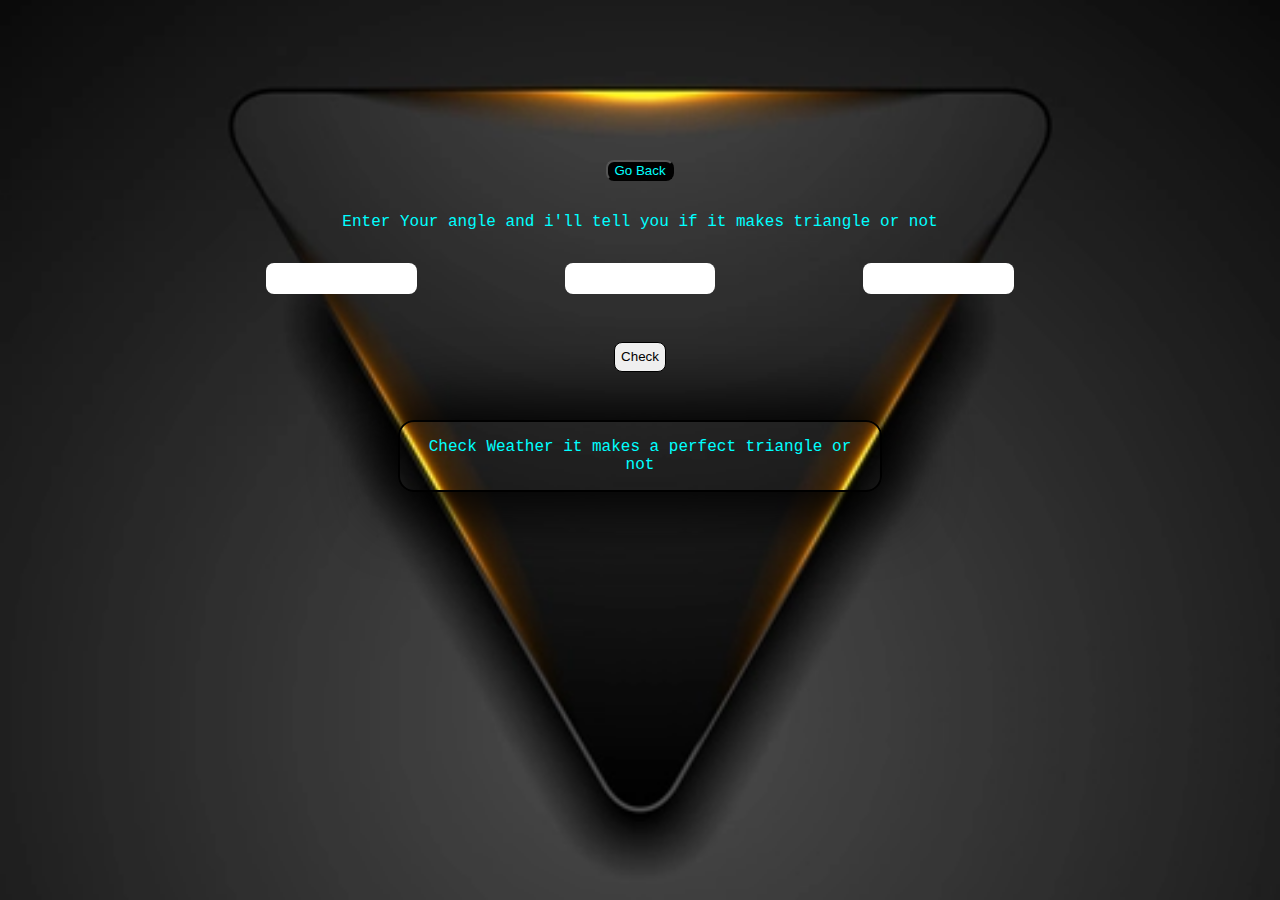
<file: index2.html>
<!DOCTYPE html>
<html lang="en">

<head>
  <meta charset="UTF-8">
  <meta http-equiv="X-UA-Compatible" content="IE=edge">
  <meta name="viewport" content="width=device-width, initial-scale=1.0">
  <link rel="stylesheet" href="./style.css">
  <title>angles of triangle</title>
</head>

<body>
  <div class="main2">
    <button class="btn2">  <a href="./index.html">Go Back</a></button>
    <label for="anglesSum">Enter Your angle and i'll tell you if it makes triangle or not</label>
    <div class="input"> 
    
    <input class="angle1st" type="number"><br>
    <input class="angle2nd" type="number"><br>
    <input class="angle3rd" type="number"><br>
  </div>
    <button class="check">Check</button>
    <div class="output"></div>
  </div>
  <script>
    const angOne = document.querySelector(".angle1st");
    const angTwo = document.querySelector(".angle2nd");
    const angThree = document.querySelector(".angle3rd");
    const check = document.querySelector(".check");
    const out = document.querySelector(".output");

    out.innerHTML = `Check Weather it makes a perfect triangle or not`;

    check.addEventListener("click", sumAll)

    function sumAll(e) {
      e.preventDefault()
      let a = Number(angOne.value);
      let b = Number(angTwo.value);
      let c = Number(angThree.value);
      let sum = Number(a + b + c);


      if (sum === 180) {
        out.innerHTML = `Yes It makes Perfect Triangle, mate! `;
     }
      else {
        out.innerHTML ="Sorry! Angles you have Entered can't make a Triangle"
      }
    }

  </script>
</body>

</html>
</file>
<file: style.css>
body{
    max-width: 70%;
    text-align: center;
    font-family: 'Courier New', Courier, monospace;
    margin: 10rem auto auto ;
    background: url("./Triangle\ background.webp");
    background-repeat: no-repeat;
    background-position: center ;
    background-size:cover;
    background-attachment: fixed;
    color: aqua;
    background-color: rgb(49, 47, 47);
}
.btn1{
    background-color: black;
    border-color: black;
    padding: 2rem;
    box-sizing: content-box;
    max-width: 4rem;
    margin-bottom: 0.2rem;
    max-height: 2rem;
    box-shadow: 0px 0px 10px 0px aqua;
    border-radius: 0.5rem;
 }

 .main a{
    
    text-decoration: none;
    color: aqua;
    font-family: 'Courier New', Courier, monospace;

 }
 
 .btn2 {
     background-color: black;
     border-color: black;
     margin: 2rem;
     margin-left: auto;
     margin-right: auto;
     display: block;
     border-radius: 0.5rem;
 }
 .btn2 a{
     text-decoration: none;
     color: aqua;
 }
 label{
     display: block ;
     margin-top: 1rem;
     margin-left: 2rem;
 }
 input{
     max-width: 15%;
     margin-bottom: 1rem;
     padding: 0.5rem;
     border-radius: 00.5rem;
     margin-left: auto;
     margin-right: auto;
     border: black;
 }
 .input{
    max-width: 100%;
    margin-top: 2rem;
    margin-bottom: 2rem;
    margin-left: auto;
    margin-right: auto;
    display: flex;
 }
 .check {
    margin-bottom: 2rem;
    border: 1px solid black;
    border-radius: 0.5rem;
    padding: 0.4rem;
  }
  .result{
    margin: 2rem;
    padding: 0.4rem;
    border-radius: 0.5rem; 
    border-color: black;
    display: block;
    text-align: center;
    max-width: 50%;
    margin-left: auto;
    margin-right: auto;
    background-color: rgb(255, 215, 0);
    color: aqua;
    
  }
  .body{
      margin-top: 3rem;
  }
  hr{
      max-width: 50%;
      
  }
  .links a{
     text-decoration: none;
     color: aqua;
     display: block;
     
  }
  .links{
      margin-top: 2rem;
      margin-bottom: 2rem;
  }
  .calculate{
      margin: 2rem;
      padding: 0.4rem;
      border-radius: 0.5rem; 
      border-color: black;
      display: block;
      text-align: center;
      max-width: 50%;
      margin-left: auto;
      margin-right: auto;
      background-color: rgb(255, 215, 0);
      color: rgb(0, 0, 0);
  }
  .output{
      max-width: 50%;
      margin-top: 1rem;
      margin-left: auto;
      margin-right: auto;
      padding: 1rem;
      border: 2px solid black;
      box-shadow: 0rem 0rem 4rem 1rem black;
      border-radius: 1rem;
  }
  #side{
      margin-top: 4rem;
      margin-bottom: 4rem;
  }
  .calcSide{
    margin: 2rem;
    padding: 0.4rem;
    border-radius: 0.5rem; 
    border-color: black;
    display: block;
    text-align: center;
    max-width: 50%;
    margin-left: auto;
    margin-right: auto;
    background-color: rgb(255, 215, 0);
    color: rgb(3, 3, 3);
  }
  .output1{
    max-width: 50%;
    margin-top: 1rem;
    margin-left: auto;
    margin-right: auto;
    padding: 1rem;
    border: 2px solid rgb(0, 0, 0);
    box-shadow: 0rem 0rem 3rem 1rem rgb(0, 0, 0);
    border-radius: 1rem;
  }
  .angArea{
    margin: 2rem;
    padding: 0.4rem;
    border-radius: 0.5rem; 
    border-color: black;
    display: block;
    text-align: center;
    max-width: 50%;
    margin-left: auto;
    margin-right: auto;
    background-color: rgb(255, 215, 0);
    color: rgb(0, 0, 0);
  }
  .label{
      margin: 3rem;  
  }
  label{
      margin-left: auto;  
      margin-right: auto;  
  }
  .output2{
    max-width: 50%;
    margin-top: 1rem;
    margin-bottom: 1rem;
    margin-left: auto;
    margin-right: auto;
    padding: 1rem;
    border: 2px solid rgb(0, 0, 0);
    box-shadow: 0rem 0rem 3rem 1rem rgb(0, 0, 0);
    border-radius: 1rem;
  }
  .result{
    margin: 2rem;
    padding: 0.4rem;
    border-radius: 0.5rem; 
    border-color: black;
    display: block;
    text-align: center;
    max-width: 50%;
    margin-left: auto;
    margin-right: auto;
    background-color: rgb(255, 215, 0);
    color: aqua;
  }
  .body2{
      margin-top: 4rem;
  }
  :placeholder-shown{
      text-align: center;
  }
  .userName{
      max-width: 100%;
      
  }
  .userName, label{
      margin-bottom: 1rem;
  }
  .play{
    margin: 2rem;
    padding: 0.4rem;
    border-radius: 0.5rem; 
    border-color: black;
    display: block;
    text-align: center;
    max-width: 50%;
    margin-left: auto;
    margin-right: auto;
    background-color: rgb(255, 215, 0);
    color: rgb(3, 5, 5);
  } 
  .entername{
    margin-top: 8rem;
    padding: 0.4rem;
    border-radius: 0.5rem; 
    border-color: black;
    display: block;
    text-align: center;
    max-width: 50%;
    margin-left: auto;
    margin-right: auto;
    background-color: rgb(255, 215, 0);
    
  }
  .entername a{
      text-decoration: none;
      color: #000;
  }
  .option{
      margin-top: 4rem;
      margin-left: 0.5rem;
      display: inline;
  }
  .questionSection{
      margin-top: 2rem;
  }
  .questionOne{
      margin-top: 2rem;
  }
  .questionTwo{
      margin-top: 2rem;
  }
  .questionThree{
      margin-top: 2rem;
  }
  .questionFour{
      margin-top: 2rem;
  }
  .questionFive{
      margin-top: 2rem;
  }
  .questionSix{
      margin-top: 2rem;
  }
  .submit{
    margin: 2rem;
    padding: 0.4rem;
    border-radius: 0.5rem; 
    border-color: black;
    display: block;
    text-align: center;
    max-width: 50%;
    margin-left: auto;
    margin-right: auto;
    background-color: rgb(255, 215, 0);
    color: rgb(3, 5, 5);
  }
  .outcome{
      margin-bottom: 3rem;
      max-width: 50%;
      margin-top: 3rem;
      margin-left: auto;
      margin-right: auto;
      padding: 1rem;
     
} 
.footer{
    max-width: 100%;
    margin-left: auto;
    margin-right: auto;
    margin-top: 10rem;
    margin-bottom: 0rem;
    border: 2px solid black;
    box-shadow: 0rem 0rem 4rem 1rem black;
    border-radius: 1rem;
    background-color: black;
    letter-spacing: 2rem;
}
</file>
